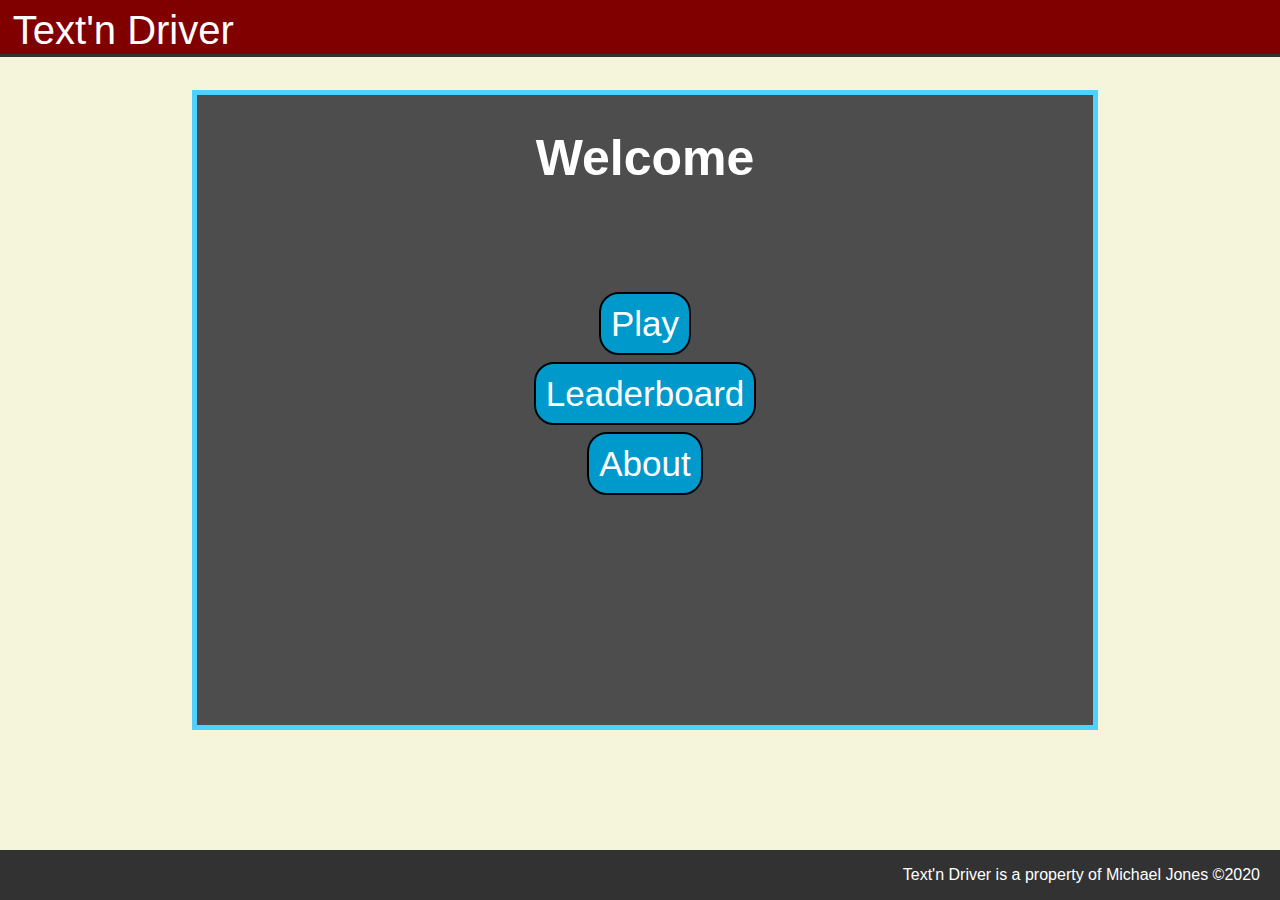
<file: index.html>
<!DOCTYPE html>
<html>
<head>
	<meta charset="utf-8">
	<meta name="viewport" content="width=device-width">
	<title>Text'n Driver</title>
	<link rel="stylesheet" href="./inc/style.css">
</head>
<body>


	<section id="header">
		<div>
			<a href="./index.html">Text'n Driver</a>
		</div>
	</section>

	<section id="meat">

		<h1>Welcome</h1>
		
		<nav>
			
			<li><a href="./game.php">Play</a></li>
			<li><a href="./leaderboard.php">Leaderboard</a></li>
			<li><a href="./about.html">About</a></li>

		</nav>

	</section>

	<div id="footer">
		
		<p>Text'n Driver is a property of Michael Jones ©2020</p>
	</div>

</body>
</html>
</file>
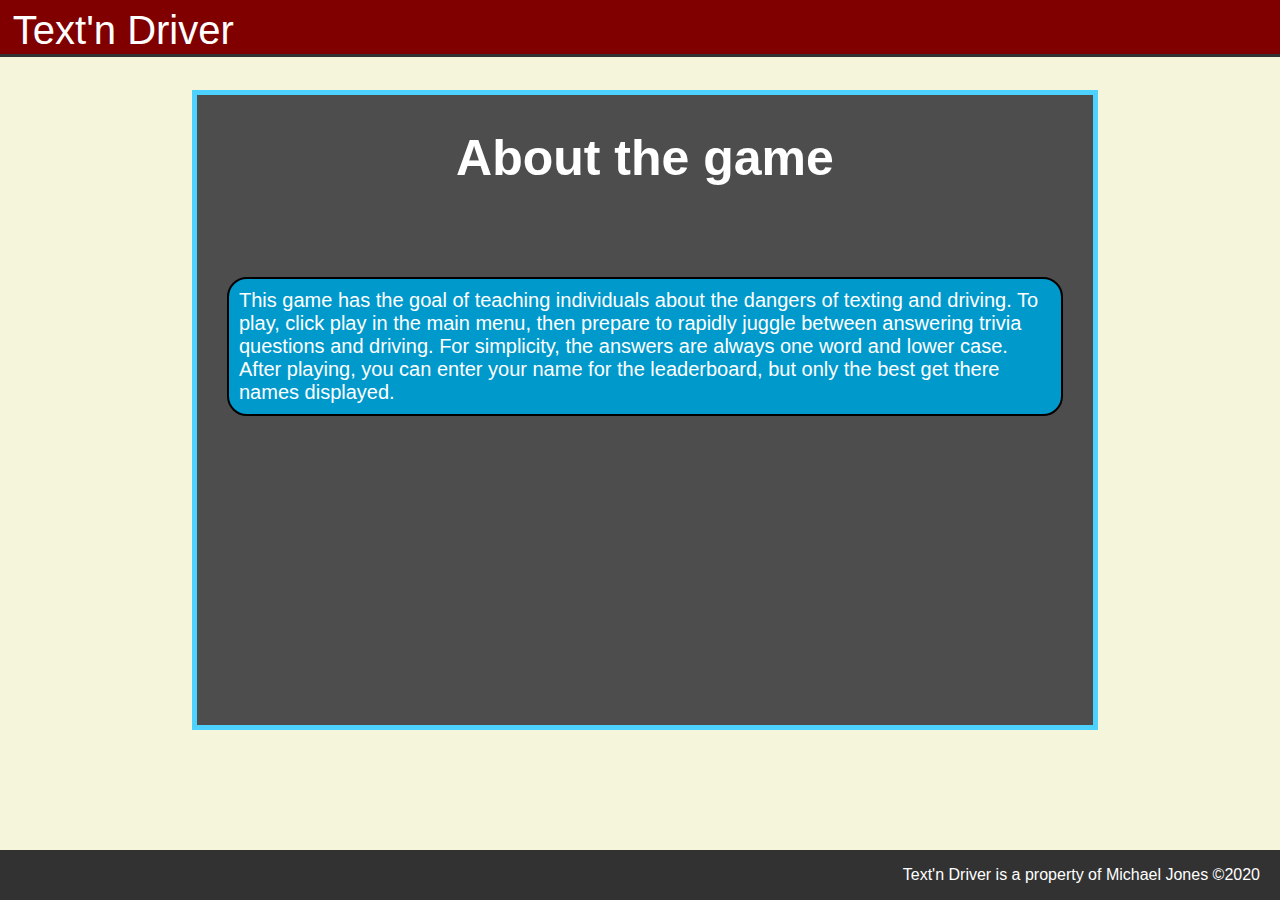
<file: about.html>
<!DOCTYPE html>
<html>
<head>
	<meta charset="utf-8">
	<meta name="viewport" content="width=device-width">
	<title>Text'n Driver</title>
	<link rel="stylesheet" href="./inc/style.css">
</head>
<body>

	<section id="header">
		<div>
			<a href="./index.html">Text'n Driver</a>
		</div>
	</section>

	<section id="meat">
		

		<h1>About the game</h1>

		<p>This game has the goal of teaching individuals about the dangers of texting and driving. To play, click play in the main menu, then prepare to rapidly juggle between answering trivia questions and driving. For simplicity, the answers are always one word and lower case. After playing, you can enter your name for the leaderboard, but only the best get there names displayed.</p>

	</section>


	<div id="footer">
		
		<p>Text'n Driver is a property of Michael Jones ©2020</p>
	</div>	



</body>
</html>
</file>
<file: inc/style.css>
/* body */

body {

	font-family: Helvetica;
	padding: 0;
	margin: 0;
	background: rgb(245, 245, 220);
	color: rgb(255, 255, 255);
}

a {

	color: rgb(255, 255, 255);
}

/* header */

#header {

	background: rgb(128, 0, 0);
	height: 6vh;
	border-bottom: 3px solid rgb(50, 50, 50);;
}

#header div {

	position: relative;
	top: 15%;
	left: 1%;

}


#header a {

	text-decoration: none;
	margin: 0;
	font-size: 40px;
}

#header a:hover {

	color: rgb(209, 209, 224);
}

/* meat */

#meat {

	background: rgb(77, 77, 77);
	height: 70vh;
	width: 70%;
	position: absolute;
	top: 10%;
	left: 15%;
	border: 5px solid rgb(77, 210, 255);
}

#meat h1 {

	text-align: center;
	font-size: 50px;
}

#meat h2 {

	margin: 30px;
	text-align: center;
}

#meat nav {

	text-align: center;
	margin-top: 13vh;

}

#meat li{

	list-style: none;
	margin: 30px;
}

#dataCapt {

	margin: 8vh;
}


#meat button {


}

#meat a {
	
	text-decoration: none;
	background: rgb(0, 153, 204);
	border-radius: 20px;
	padding: 10px;
	font-size: 35px;
	border: 2px solid rgb(0, 0, 0);
}

#meat a:hover {

	background: rgb(209, 209, 224);
}

#meat p {

	margin: 30px;
	margin-top: 10vh;
	background: rgb(0, 153, 204);
	padding: 10px;
	font-size: 20px;
	border-radius: 20px; 
	border: 2px solid rgb(0, 0, 0);

}

#meat table {

	background: rgb(0, 153, 204);
	font-size: 20px;
	margin: auto auto;
	border-collapse: collapse;
}

#meat td {

	padding: 6px;
	border: 2px solid rgb(0, 0, 0);
}

/* game */

#game {

	background: rgb(77, 77, 77);
	height: 70vh;
	width: 70%;
	position: absolute;
	top: 10%;
	left: 15%;
	border: 5px solid rgb(77, 210, 255);
}

#game p {

	background: rgb(0, 153, 204);
	text-align: center;
	padding: 10px;
	font-size: 20px;
	border-radius: 20px; 
	border: 2px solid rgb(0, 0, 0);

}

/* footer */

#footer {

	background: rgb(50, 50, 50);
	position: fixed;
	bottom: 0;
	width: 100%;
}

#footer p {

	padding-right: 20px;
	text-align: right;

}
</file>
